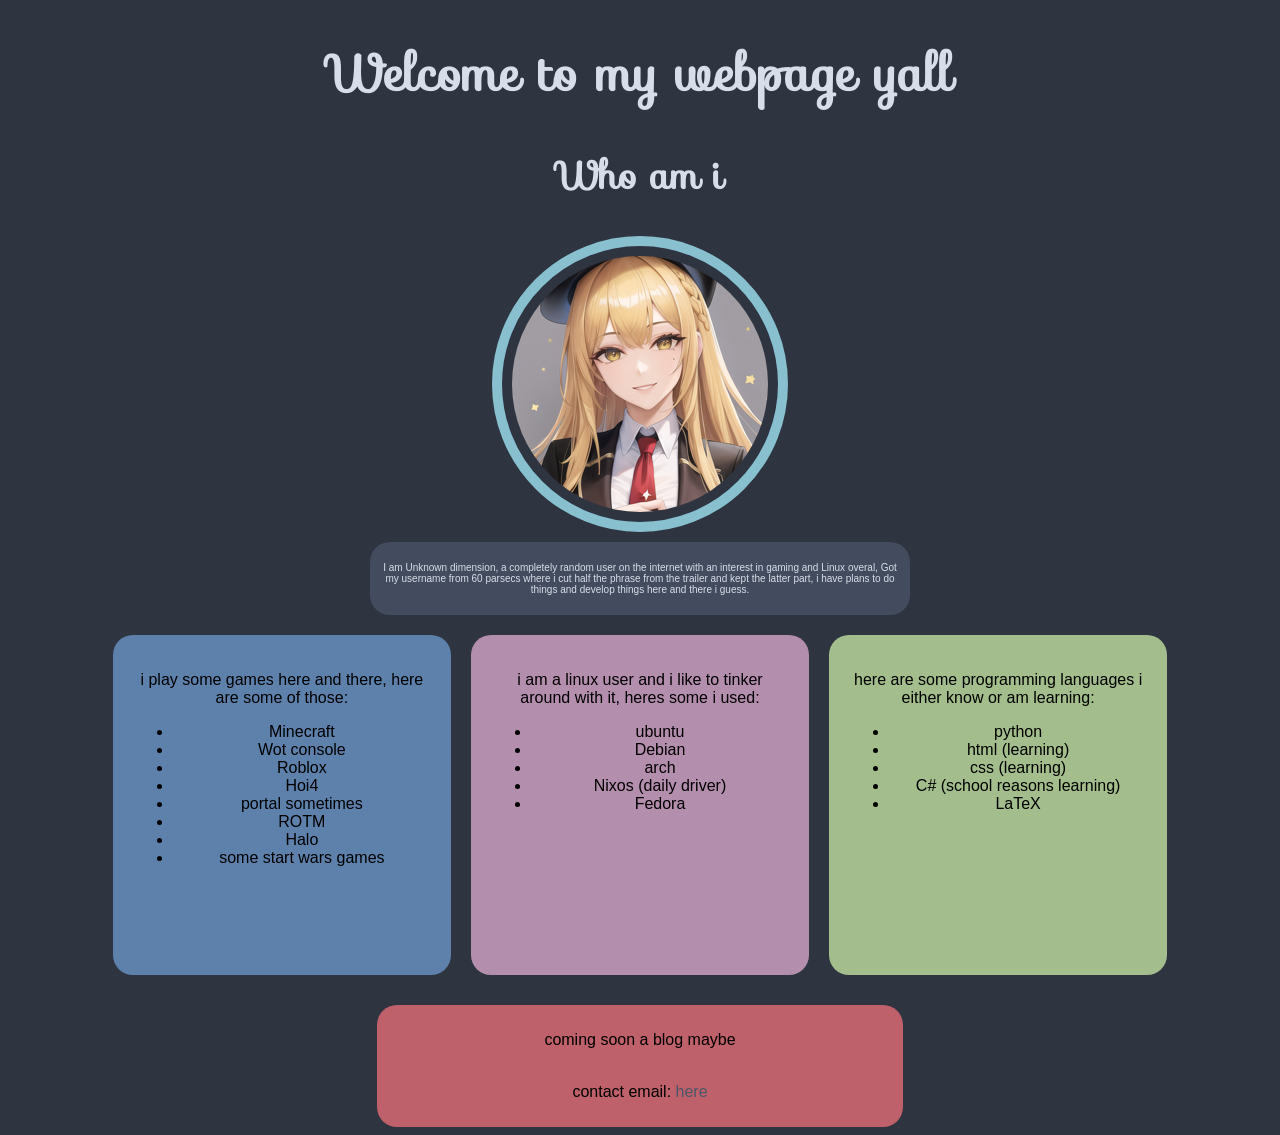
<file: index.html>
<!DOCTYPE html>
<html>
<head>
    <title>The Unknown Dimension</title>
    <link rel="stylesheet" href="style.css">
    <link rel="stylesheet" href="NerdSymbols.ttf">
    <link rel="preconnect" href="https://fonts.googleapis.com">
    <link rel="preconnect" href="https://fonts.gstatic.com" crossorigin>
    <link href="https://fonts.googleapis.com/css2?family=Sofia&display=swap" rel="stylesheet">
    <link rel="icon" type="image/x-icon" href="pxArt.ico">
    <link rel="me" href="https://fosstodon.org/@Dimension">
</head>
<body>

<div class="start">
  <h1>Welcome to my webpage yall</h1>
  <h2>Who am i</h2>
</div>

<div class="socials">
  <a href="https://fosstodon.org/@Dimension" target="_blank"><i class="nf nf-md-mastodon"></i></a>
  <a href="https://github.com/KnownDimension" target="_blank"><i class="nf nf-md-github"></i></a>
</div>

<div class = "pfp">
   <img src="ud.png" alt="my pfp usually" id="pfp">
   <img src="hearts.gif" id="hearts">
</div>

<div class = "introduction">
  <p> I am Unknown dimension, a completely random user on the internet with an interest in gaming and Linux overal, Got my username from 60 parsecs where i cut half the phrase from the trailer and kept the latter part, i have plans to do things and develop things here and there i guess. </p>
</div>

<div class = "boxcon">
  <div class = "GamesIPlay box">
    <p>i play some games here and there, here are some of those:</p>
    <ul>
      <li>Minecraft</li>
      <li>Wot console</li>
      <li>Roblox</li>
      <li>Hoi4</li>
      <li>portal sometimes</li>
      <li>ROTM</li>
      <li>Halo</li>
      <li>some start wars games</li>
    </ul>
  </div>
  <div class = "Linux box">
    <p>i am a linux user and i like to tinker around with it, heres some i used:</p>
    <ul>
      <li>ubuntu</li>
      <li>Debian</li>
      <li>arch</li>
      <li>Nixos (daily driver)</li>
      <li>Fedora</li>
    </ul>
  </div>
  <div class = "programming-languages box">
    <p>here are some programming languages i either know or am learning:</p>
    <ul>
      <li>python</li>
      <li>html (learning)</li>
      <li>css (learning)</li>
      <li>C# (school reasons learning)</li>
      <li>LaTeX</li>
    </ul>
  </div>
</div>
<div class="blogindex">
  <p>coming soon a blog maybe<br><br></p>
  <p>contact email:  <a href="mailto:dimensionforeward.atrocious101@slmail.me"> here</a></p>
</div>


</body>
</html>
</file>
<file: style.css>
@import "https://www.nerdfonts.com/assets/css/webfont.css";

body {
   background-color: #2e3440;
   color: #d8dee9;
   text-align: center;
   font-family: Verdana, sans-serif;
   src: url(NerdSymbols.ttf);
}

.start {
   font-family: "Sofia", sans-serif;
   font-size: 25px;
}


.socials {
   position: relative;
   font-family: "NerdSymbols";
   font-size: 40px;
   margin-bottom: 20px;
   margin-top: 20px;
   text-decoration: none;
   
}


@media (pointer:none), (pointer:coarse) {
   .socials{
      font-size: 60px;
   }
}

a {
   transition: color 0.5s;
}


a:link {
   text-decoration: none;
   color: #4c566a;
}

a:visited {
   color: #4c566a;
}

a:hover {
   color: #88c0d0;
}


.intro {
   font-size: 15px;   
}



.introduction {
   background-color: #434c5e;
   border-radius: 20px;
/*   border: 5px solid #434c5e; */
   max-height: 130px; 
   max-width: 520px; 
   margin-left: auto;
   margin-right: auto;
   margin-top: 10px;
   margin-bottom: 10px;
   display: block;
   padding: 10px;
   font-size: 10px; 
} 

@media (pointer:none), (pointer:coarse) {
   .introduction {
      font-size: 20px;
      max-width: 650px;
   }
}


.boxcon {
  display: flex;
  flex-direction: row;
  justify-content: space-between;
  width: 85%;
  margin-left: auto;
  margin-right: auto;

}


@media (pointer:none), (pointer:coarse) {
   .boxcon {
      flex-direction: column;
      width: 100%;
   }
}


.box {
   border-radius: 20px;
   width: 35%;
   display: inline-block;
   margin: 10px;
   padding: 20px;
   color: black;
   height: 300px;
}

@media (pointer:none), (pointer:coarse) {
   .box {
      width: 90%;
      margin-left: auto;
      margin-right: auto;
      font-size: 25px;
   }
}



.GamesIPlay {
   background-color: #5e81ac;
}

.Linux {
   background-color: #b48ead;
}

.programming-languages {
   background-color: #a3be8c;
}

.blogindex {
   background-color: #bf616a;
   color: black;
   display: block;
   border-radius: 20px;
   margin-left: auto;
   margin-right: auto;
   margin-top: 20px;
   width: 40%;
   padding: 10px;
}

@media (pointer:none), (pointer:coarse) {
   .blogindex {
      width: 90%;
      font-size: 20px;
   }
}


/* .GamesIPlay {
   background-color: #5e81ac;
   border-radius: 20px;
   margin-left: auto;  
   margin-right: auto;
   margin-top: 10px;
   display: inline-block;
   padding: 5px;
   color: black;
   height: 300px;
}

.Linux {
   background-color: #b48ead;
   border-radius: 20px;
   margin-left: auto;  
   margin-right: auto;
   margin-top: 10px;
   display: inline-block;
   padding: 5px;
   color: black;
   height: 300px;
}

.programming-languages {
   background-color: #a3be8c;
   border-radius: 20px;
   margin-left: auto;  
   margin-right: auto;
   margin-top: 10px;
   display: inline-block;
   padding: 5px;
   color: black;
   height: 300px;
}
*/
/* .languagestext {
   position: relative;
   top: 14px;
}  */


.pfp{
   position: relative;
}

#pfp {
   display: block;
   border-radius: 50%;
   border: 10px solid #88c0d0;
   padding: 10px 10px 10px 10px;
   max-width: 25%;  
   max-height: 25%;
   margin-left: auto;
   margin-right: auto;
   position: relative;
}


#hearts {
   width: 100px;
   height: 100px;
   position: absolute;
   top: 0%; 
   right: 42%;
   visibility: hidden;
   margin-left: auto;
   margin-right: auto;
}

@media (max-width: 1200px) { 
   #hearts {
      right: 40%;
   }
}



@media (pointer:none), (pointer:coarse) { 
   #hearts {
      width: 50px;
      height: 50px;
      right: 40%;
   }
}

@media (pointer:none), (pointer:coarse), (max-width: 480px) { 
   #hearts {
      width: 50px;
      height: 50px;
      right: 35%;
   }
}





#pfp:hover ~ #hearts {
   visibility: visible;
}


/* width mobile design */
</file>
